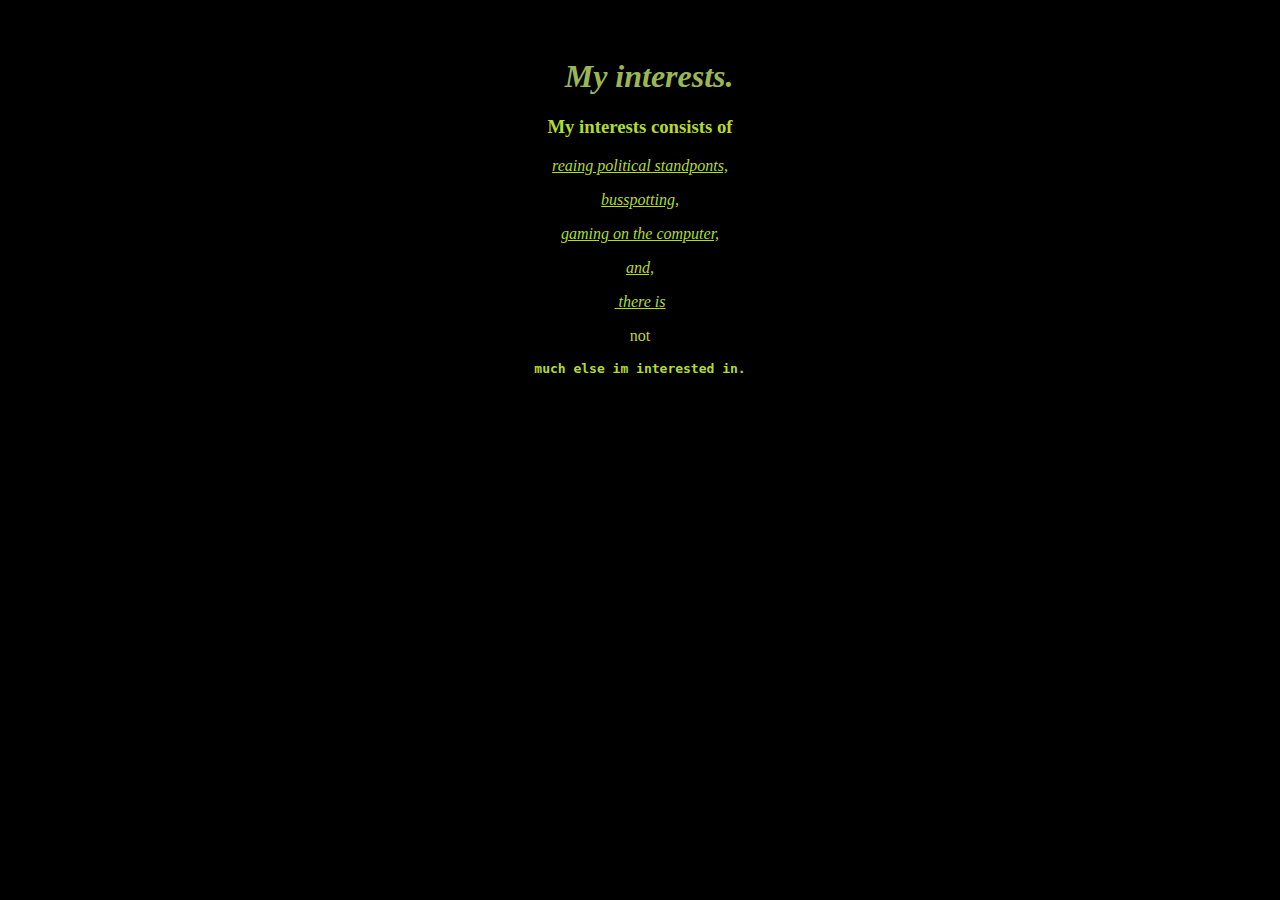
<file: interests.html>
VERSION 3
<html>
<head>
<title> my family. </title>
</head>
<body style="background-color:#000000;">
<p></p>
<h1 style="text-align: center;" style="font-family:verdana"></p>><font<span style="background-color: #000000; color: #9bb652;"><em><strong>My interests.</strong></em></span></h1>
<h3 style="text-align: center;"><span style="background-color: #000000; color: #b4db27;">My interests consists of</span></h3>
<p style="text-align: center;"><span style="background-color: #000000; color: #b4db27;"><em><span style="text-decoration: underline;">reaing political standponts,</span></em></span></p>
<p style="text-align: center;"><span style="background-color: #000000; color: #b4db27;"><em><span style="text-decoration: underline;">busspotting,</span></em></span></p>
<p style="text-align: center;"><span style="background-color: #000000; color: #b4db27;"><em><span style="text-decoration: underline;">gaming on the computer,</span></em></span></p>
<p style="text-align: center;"><span style="background-color: #000000; color: #b4db27;"><em><span style="text-decoration: underline;">and,</span></em></span></p>
<p style="text-align: center;"><span style="background-color: #000000; color: #b4db27;"><em><span style="text-decoration: underline;">&nbsp;there is</span></em></span></p>
<p style="text-align: center;"><span style="background-color: #000000; color: #b4db27;">not</span></p>
<pre style="text-align: center;"><span style="background-color: #000000; color: #b4db27;"><strong>much else im interested in.</strong></span></pre>
</body>
</html>
</file>
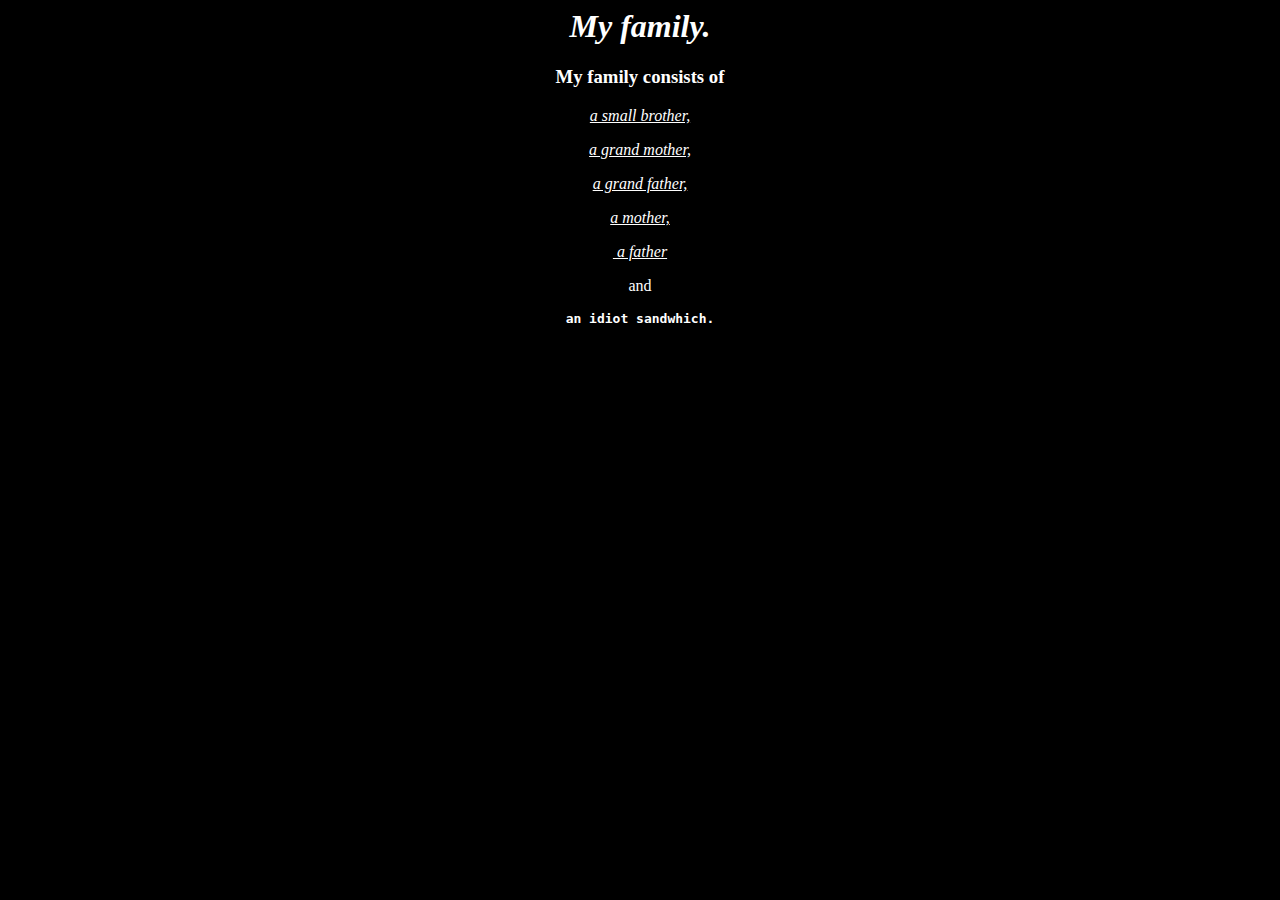
<file: my family.html>
<html>
<head>
<title> my family. </title>
</head>
<body style="background-color:#000000;">
<p></p>
<h1 style="text-align: center;"><span style="background-color: #000000; color: #ffffff;"><em><strong>My family.</strong></em></span></h1>
<h3 style="text-align: center;"><span style="background-color: #000000; color: #ffffff;">My family consists of</span></h3>
<p style="text-align: center;"><span style="background-color: #000000; color: #ffffff;"><em><span style="text-decoration: underline;">a small brother,</span></em></span></p>
<p style="text-align: center;"><span style="background-color: #000000; color: #ffffff;"><em><span style="text-decoration: underline;">a grand mother,</span></em></span></p>
<p style="text-align: center;"><span style="background-color: #000000; color: #ffffff;"><em><span style="text-decoration: underline;">a grand father,</span></em></span></p>
<p style="text-align: center;"><span style="background-color: #000000; color: #ffffff;"><em><span style="text-decoration: underline;">a mother,</span></em></span></p>
<p style="text-align: center;"><span style="background-color: #000000; color: #ffffff;"><em><span style="text-decoration: underline;">&nbsp;a father</span></em></span></p>
<p style="text-align: center;"><span style="background-color: #000000; color: #ffffff;">and</span></p>
<pre style="text-align: center;"><span style="background-color: #000000; color: #ffffff;"><strong>an idiot sandwhich.</strong></span></pre>
</body>
</html>
</file>
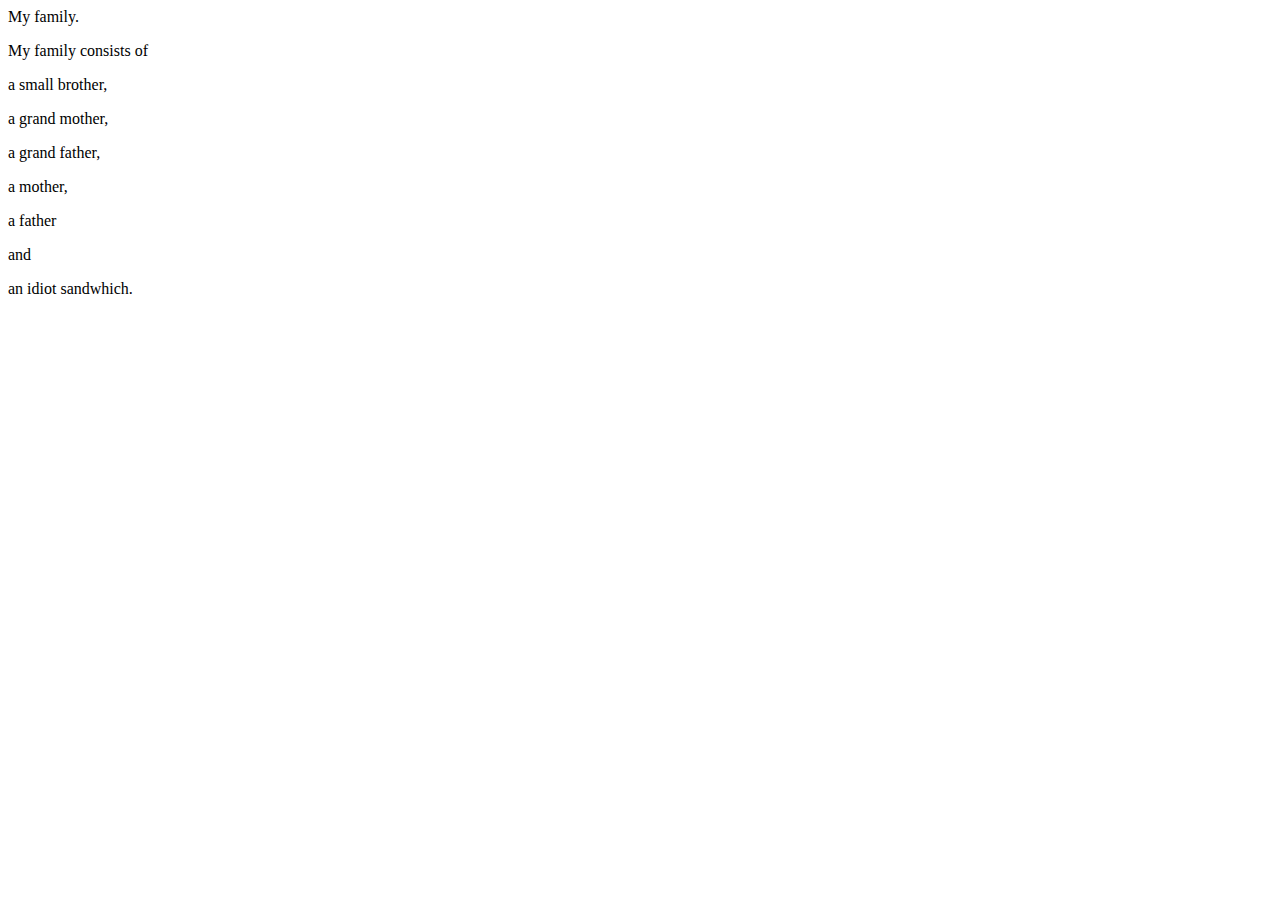
<file: my family2.html>
<!-- old ver -->
<html>
<head>
<title> my family. </title>
</head>
<p></p>
<p>My family.</p>
<p>My family consists of</p>
<p>a small brother,</p>
<p>a grand mother,</p>
<p>a grand father,</p>
<p>a mother,</p>
<p>a father</p>
<p>and</p>
<p>an idiot sandwhich.</p>
</file>
